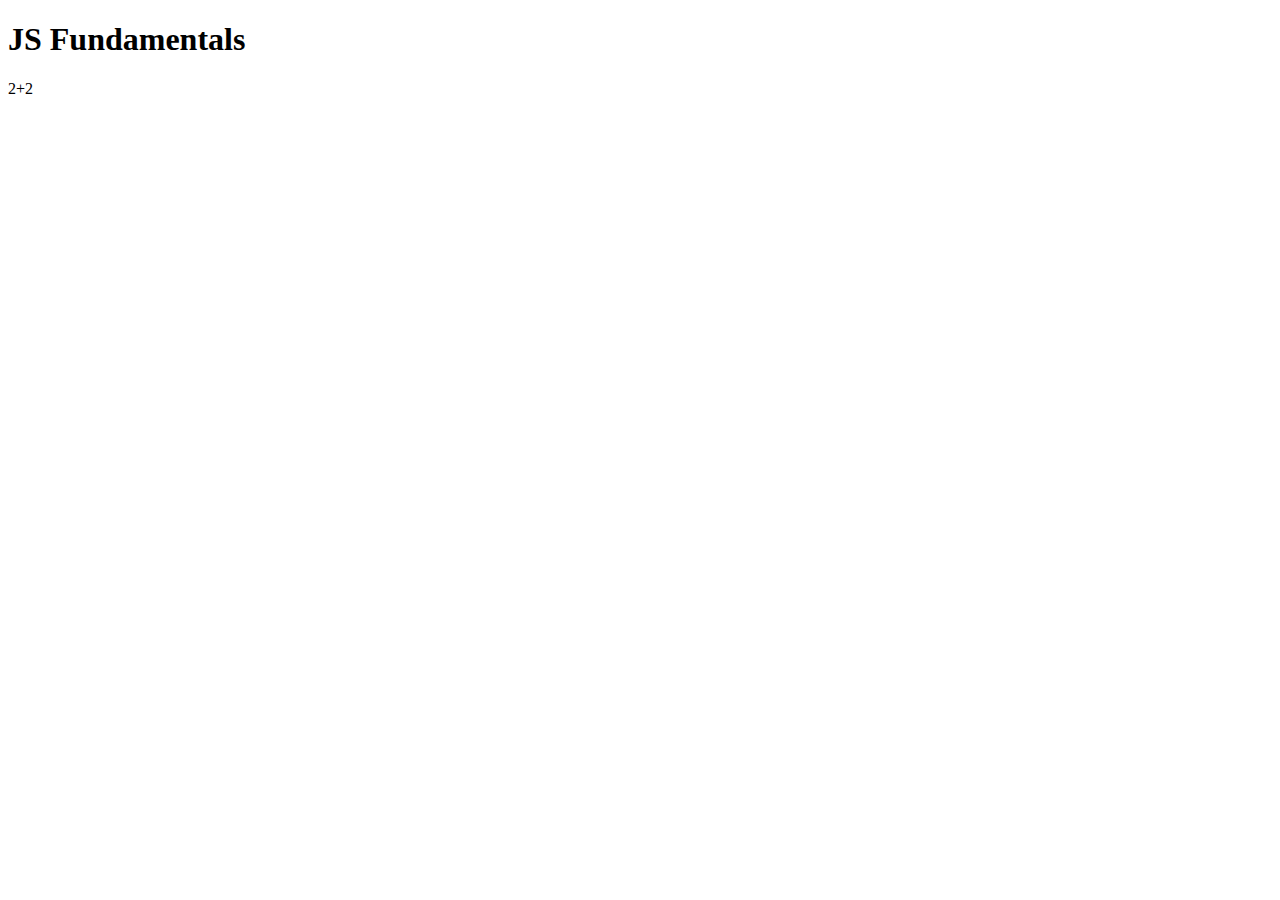
<file: index.html>
<!DOCTYPE html>
<html lang="en">
<head>
    <meta charset="UTF-8">
    <meta name="viewport" content="width=device-width, initial-scale=1.0">
    <title>JS Fundamentals</title>
</head>
<body>

    <h1>JS Fundamentals</h1>
    <p>2+2</p>
    <!-- Internal js in html document  -->
    <!-- <script>
        alert("Hello World!")
    </script> -->
    <script src="js/arrayMethods.js"></script>
</body>
</html>
</file>
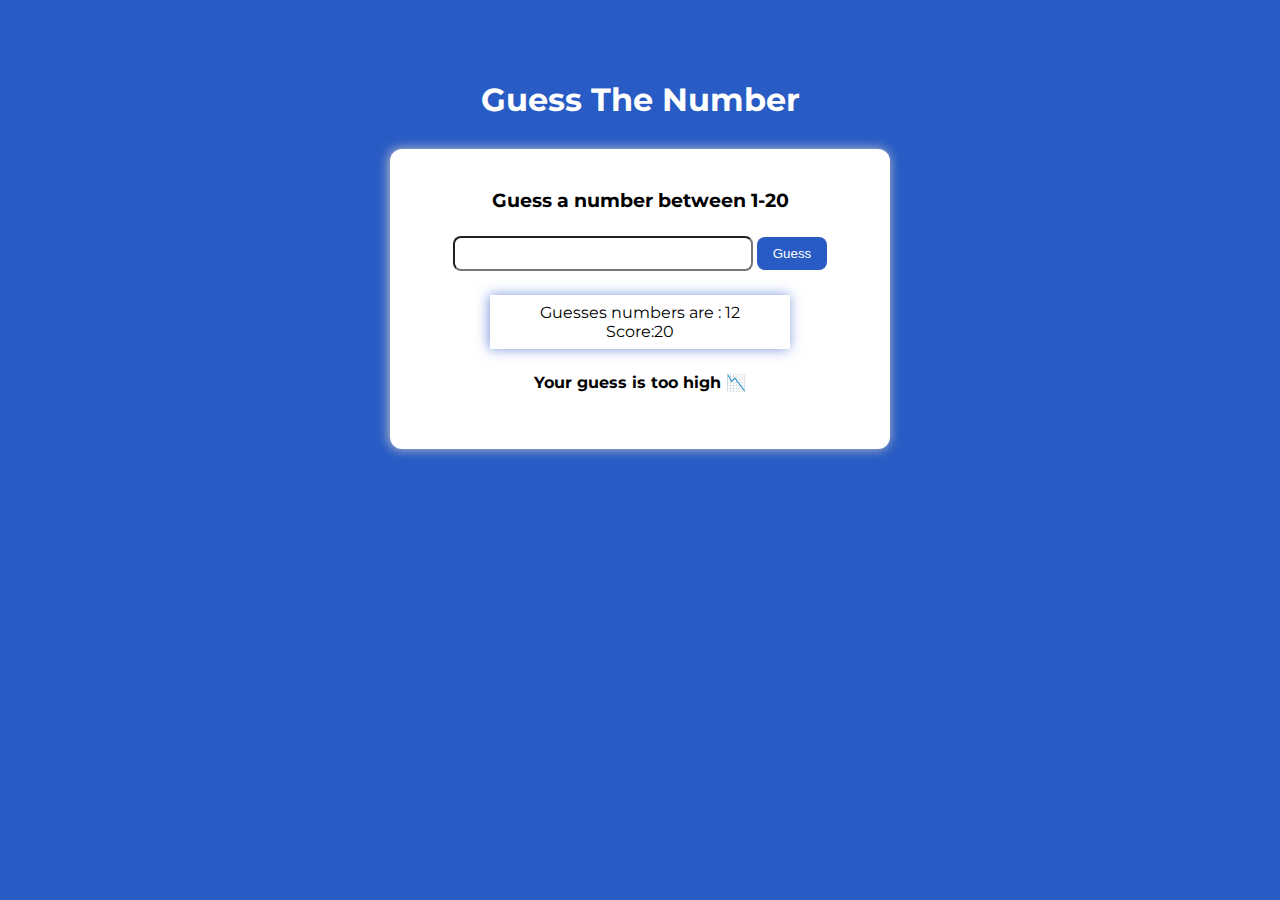
<file: guess.html>
<!DOCTYPE html>
<html lang="en">
<head>
    <meta charset="UTF-8">
    <meta name="viewport" content="width=device-width, initial-scale=1.0">
    <title>Guess The Number</title>
    <link rel="preconnect" href="https://fonts.googleapis.com">
<link rel="preconnect" href="https://fonts.gstatic.com" crossorigin>
<link href="https://fonts.googleapis.com/css2?family=Montserrat:ital,wght@0,100..900;1,100..900&display=swap" rel="stylesheet">
    <link rel="stylesheet" href="css/guess.css">
</head>
<body>
    <h1 class="heading-primary">Guess The Number</h1>

    <section class="game-box">
        <h3 class="message">Guess a number between 1-20</h3>

        <input type="text" class="user-input">
        <button class="btn-guess">Guess</button>


        <div class="score-panel">
            <p>Guesses numbers are : 12</p>
            <p>Score:<span class="score"></span></p>
        </div>

        <h4 class="feedback-message">Your guess is too high 📉</h4>
    </section>

    <script src="js/guess.js"></script>
</body>
</html>
</file>
<file: css/guess.css>
*{
    padding: 0;
    margin: 0;
    box-sizing: border-box;
}

body{
    background-color: #285BC4;
    font-family: "Montserrat", sans-serif;
}

.heading-primary{
    color: white;
    text-align: center;
    margin-top: 80px;
}
.game-box{
    background-color: white;
    min-height: 300px;
    width: 500px;
    margin: 30px auto;
    border-radius: 12px;
    box-shadow: -1px 0px 12px 0px rgba(199,199,199,1);
    text-align: center;
    padding: 40px 0;
}

.user-input{
    width: 60%;
    padding: 8px;
    margin-top: 24px;
    border-radius: 8px;

}
.btn-guess{
    display: inline-block;
    text-align: center;
    background-color: #285BC4;
    color: white;
    outline: none;
    border: none;
    padding: 9px 16px;
    border-radius: 8px;
}


.feedback-message{
    margin-top: 24px;
}

.score-panel{
   
    background-color: white;
    box-shadow: -1px 0px 12px 0px rgba(120,149,222,1);
    width: 300px;
    margin: 24px auto;
    padding: 8px;
}
</file>
